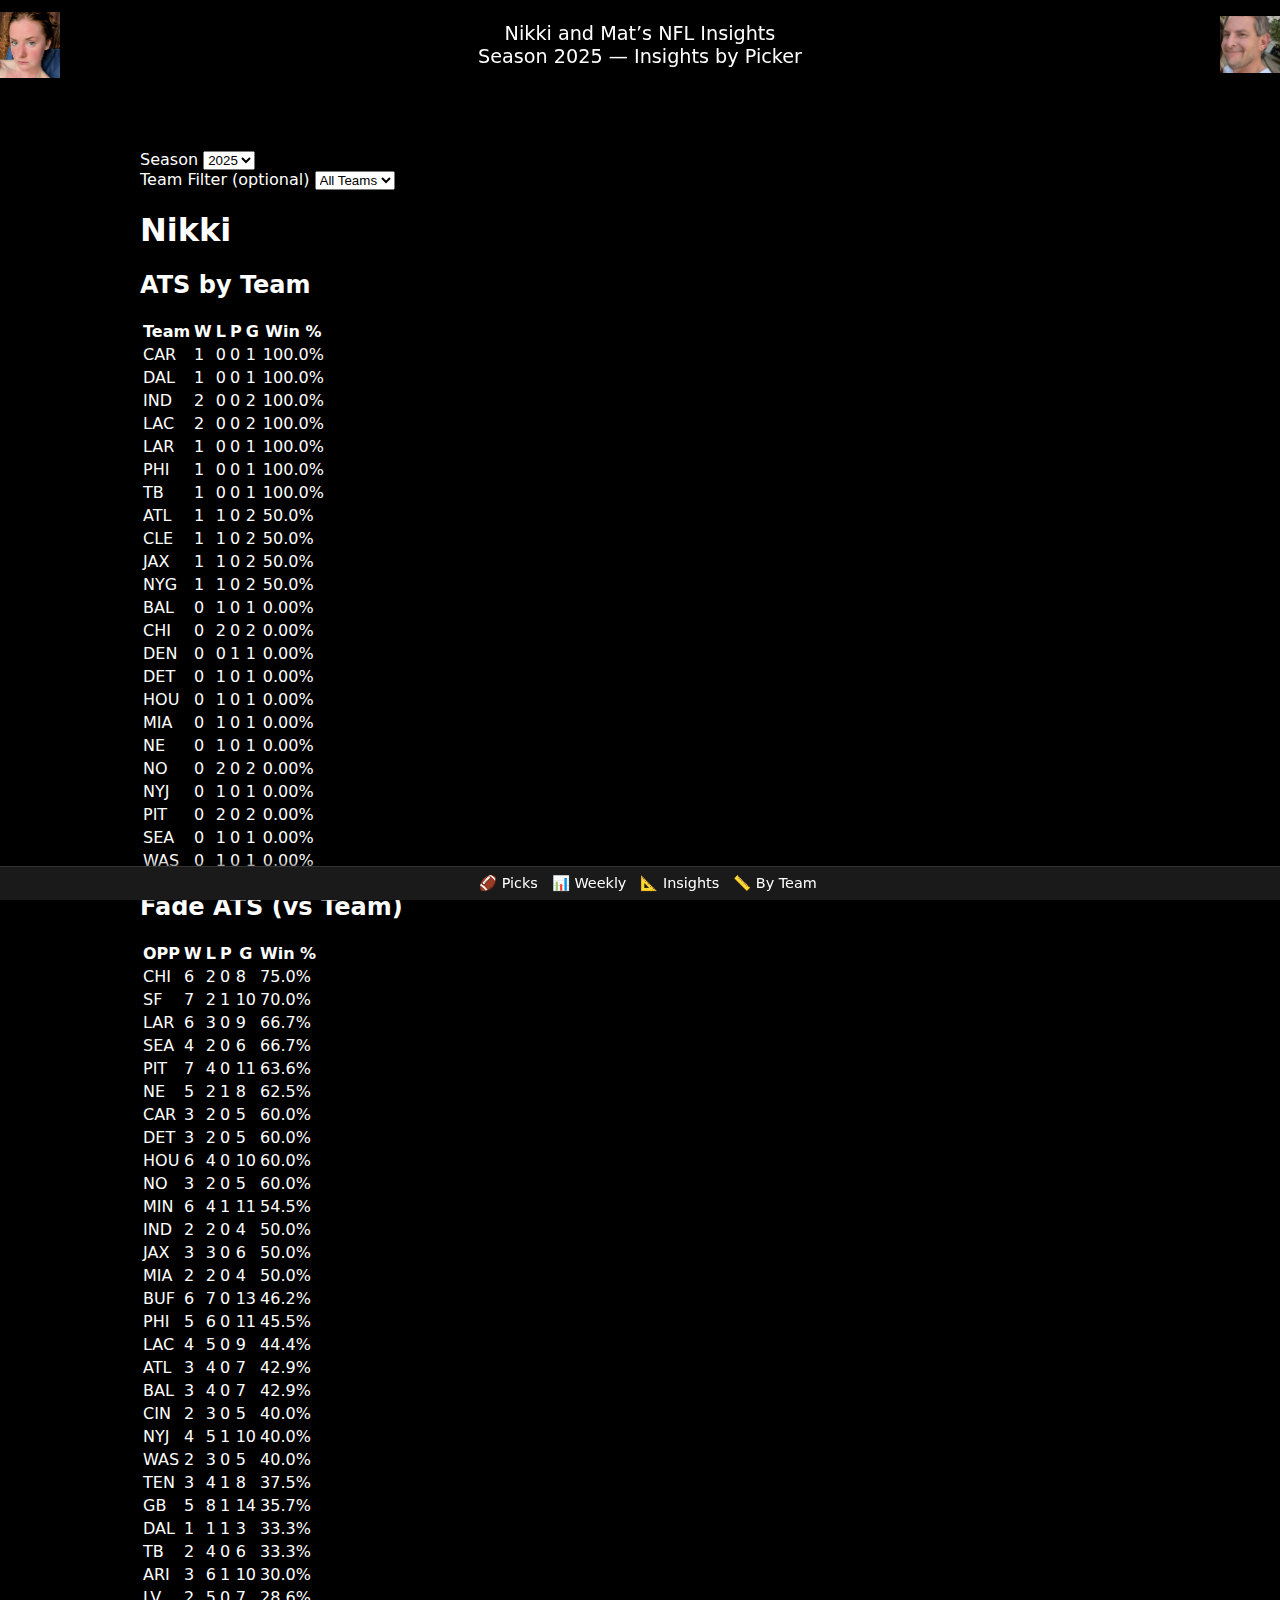
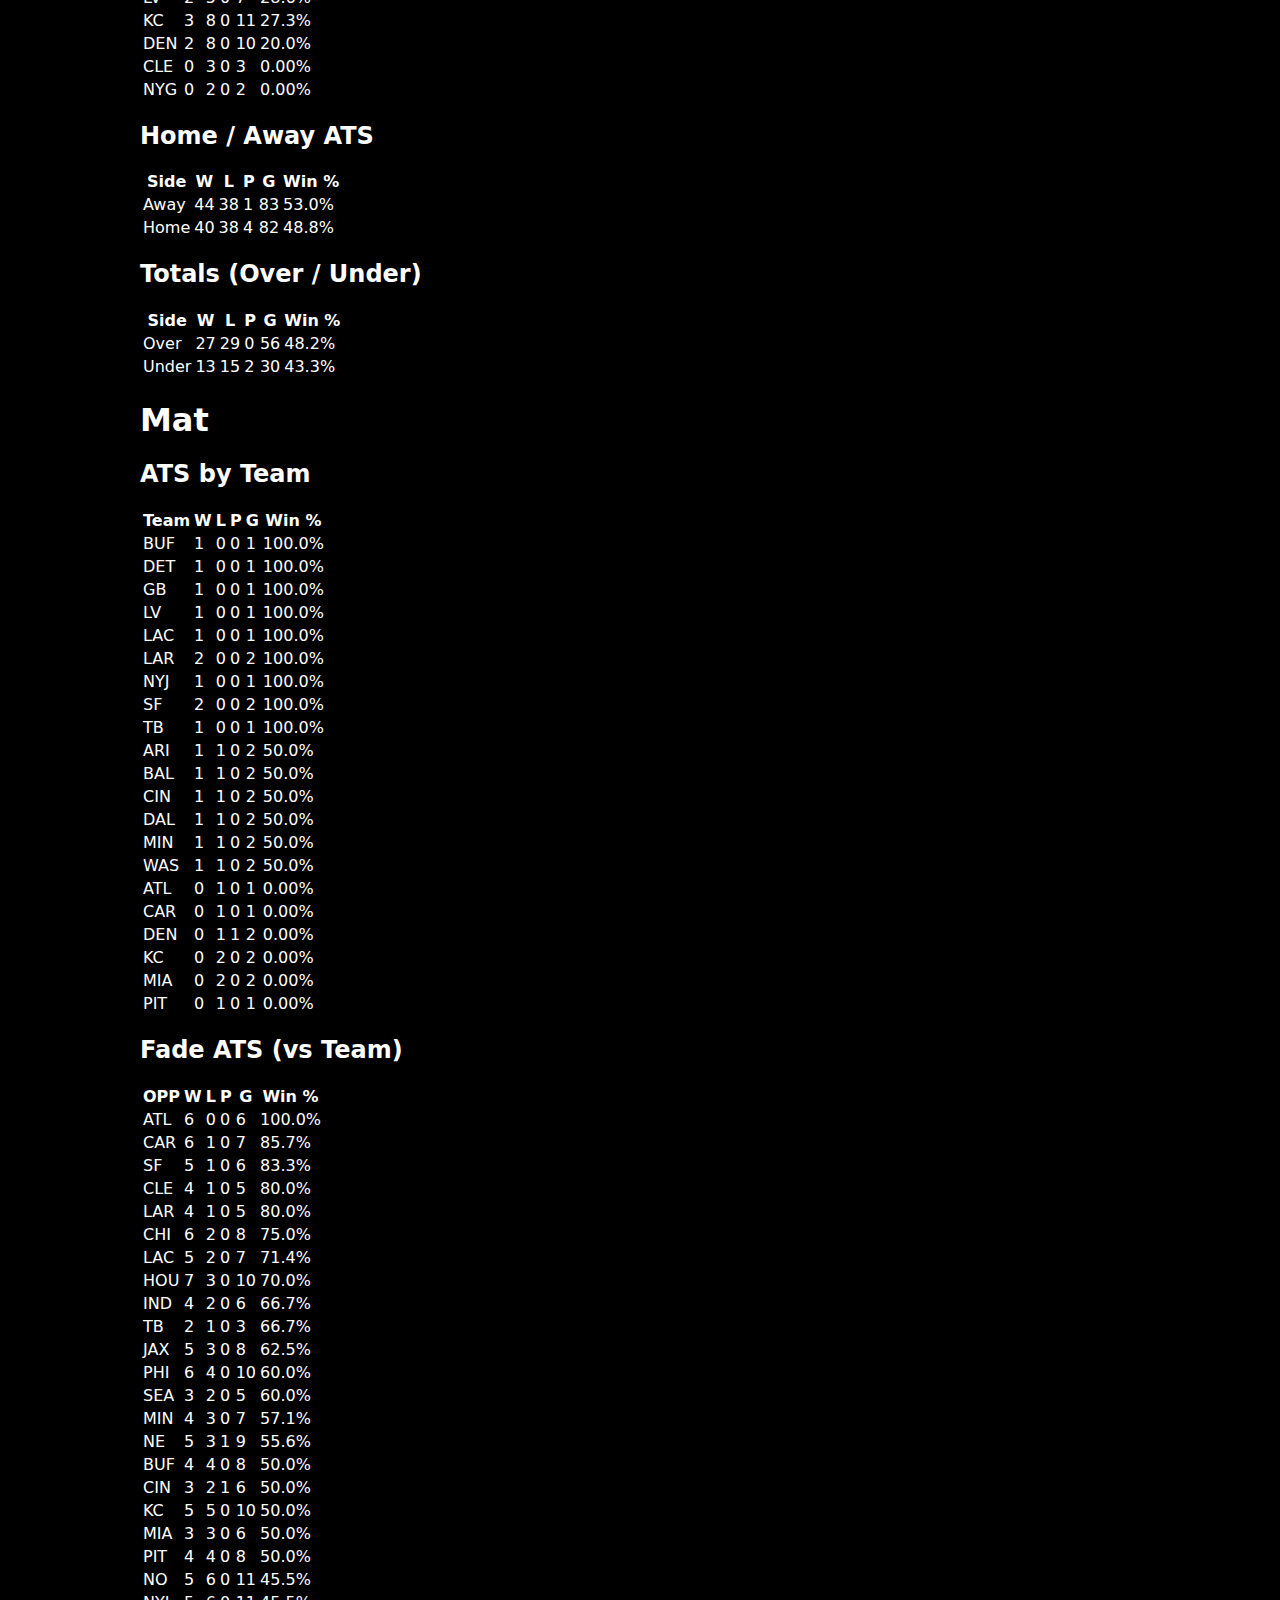
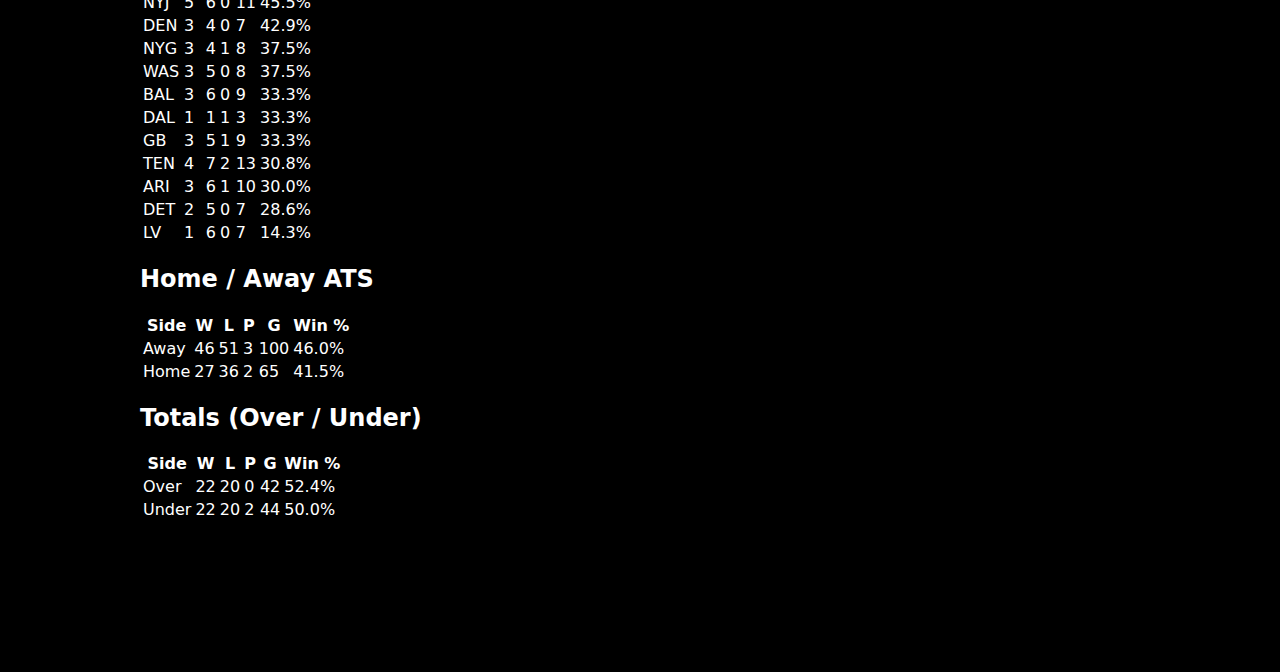
<file: docs/insights.html>
<!doctype html>
<html lang="en">
<head>
  <meta charset="utf-8" />
  <meta name="viewport" content="width=device-width, initial-scale=1, viewport-fit=cover" />
  <title>Nikki & Mat — Insights</title>
  <link rel="stylesheet" href="style.css" />
</head>
<body>
  <div class="wrap">
    <header class="main-header">
      <img src="assets/logos/IMG_0931.jpeg" alt="Left logo" />
      <div class="titles">
        <h1>Nikki and Mat’s NFL Insights</h1>
        <div class="sub" id="insightsSubtitle">Season Insights</div>
      </div>
      <img src="assets/logos/IMG_0930.jpeg" alt="Right logo" />
    </header>

    <!-- Global controls -->
    <div class="controls">
      <div>
        <label for="seasonSel">Season</label>
        <select id="seasonSel"></select>
      </div>
      <div>
        <label for="teamFilter">Team Filter (optional)</label>
        <select id="teamFilter">
          <option value="">All Teams</option>
        </select>
      </div>
    </div>

    <main class="two-up">
      <!-- Nikki -->
      <article class="card">
        <div class="card-inner">
          <h1>Nikki</h1>

          <div class="section">
            <h2>ATS by Team</h2>
            <table class="table compact">
              <thead>
                <tr><th>Team</th><th>W</th><th>L</th><th>P</th><th>G</th><th>Win %</th></tr>
              </thead>
              <tbody id="nikki_teamAtsBody"></tbody>
            </table>
          </div>

          <div class="section">
            <h2>Fade ATS (vs Team)</h2>
            <table class="table compact">
              <thead>
                <tr><th>OPP</th><th>W</th><th>L</th><th>P</th><th>G</th><th>Win %</th></tr>
              </thead>
              <tbody id="nikki_fadeAtsBody"></tbody>
            </table>
          </div>

          <div class="section">
            <h2>Home / Away ATS</h2>
            <table class="table compact">
              <thead>
                <tr><th>Side</th><th>W</th><th>L</th><th>P</th><th>G</th><th>Win %</th></tr>
              </thead>
              <tbody id="nikki_homeAwayBody"></tbody>
            </table>
          </div>

          <div class="section">
            <h2>Totals (Over / Under)</h2>
            <table class="table compact">
              <thead>
                <tr><th>Side</th><th>W</th><th>L</th><th>P</th><th>G</th><th>Win %</th></tr>
              </thead>
              <tbody id="nikki_totalsBody"></tbody>
            </table>
          </div>
        </div>
      </article>

      <!-- Mat -->
      <article class="card">
        <div class="card-inner">
          <h1>Mat</h1>

          <div class="section">
            <h2>ATS by Team</h2>
            <table class="table compact">
              <thead>
                <tr><th>Team</th><th>W</th><th>L</th><th>P</th><th>G</th><th>Win %</th></tr>
              </thead>
              <tbody id="mat_teamAtsBody"></tbody>
            </table>
          </div>

          <div class="section">
            <h2>Fade ATS (vs Team)</h2>
            <table class="table compact">
              <thead>
                <tr><th>OPP</th><th>W</th><th>L</th><th>P</th><th>G</th><th>Win %</th></tr>
              </thead>
              <tbody id="mat_fadeAtsBody"></tbody>
            </table>
          </div>

          <div class="section">
            <h2>Home / Away ATS</h2>
            <table class="table compact">
              <thead>
                <tr><th>Side</th><th>W</th><th>L</th><th>P</th><th>G</th><th>Win %</th></tr>
              </thead>
              <tbody id="mat_homeAwayBody"></tbody>
            </table>
          </div>

          <div class="section">
            <h2>Totals (Over / Under)</h2>
            <table class="table compact">
              <thead>
                <tr><th>Side</th><th>W</th><th>L</th><th>P</th><th>G</th><th>Win %</th></tr>
              </thead>
              <tbody id="mat_totalsBody"></tbody>
            </table>
          </div>
        </div>
      </article>
    </main>
  </div>

  <div class="bar" id="bottombar">
    <nav>
      <a href="./index.html">🏈 Picks</a>
      <a href="./picks.html">📊 Weekly</a>
      <a href="./insights.html">📐 Insights</a>
      <a href="./metrics.html">📏 By Team</a>
    </nav>
  </div>

  <script src="./insights.js" defer></script>
</body>
</html>
</file>
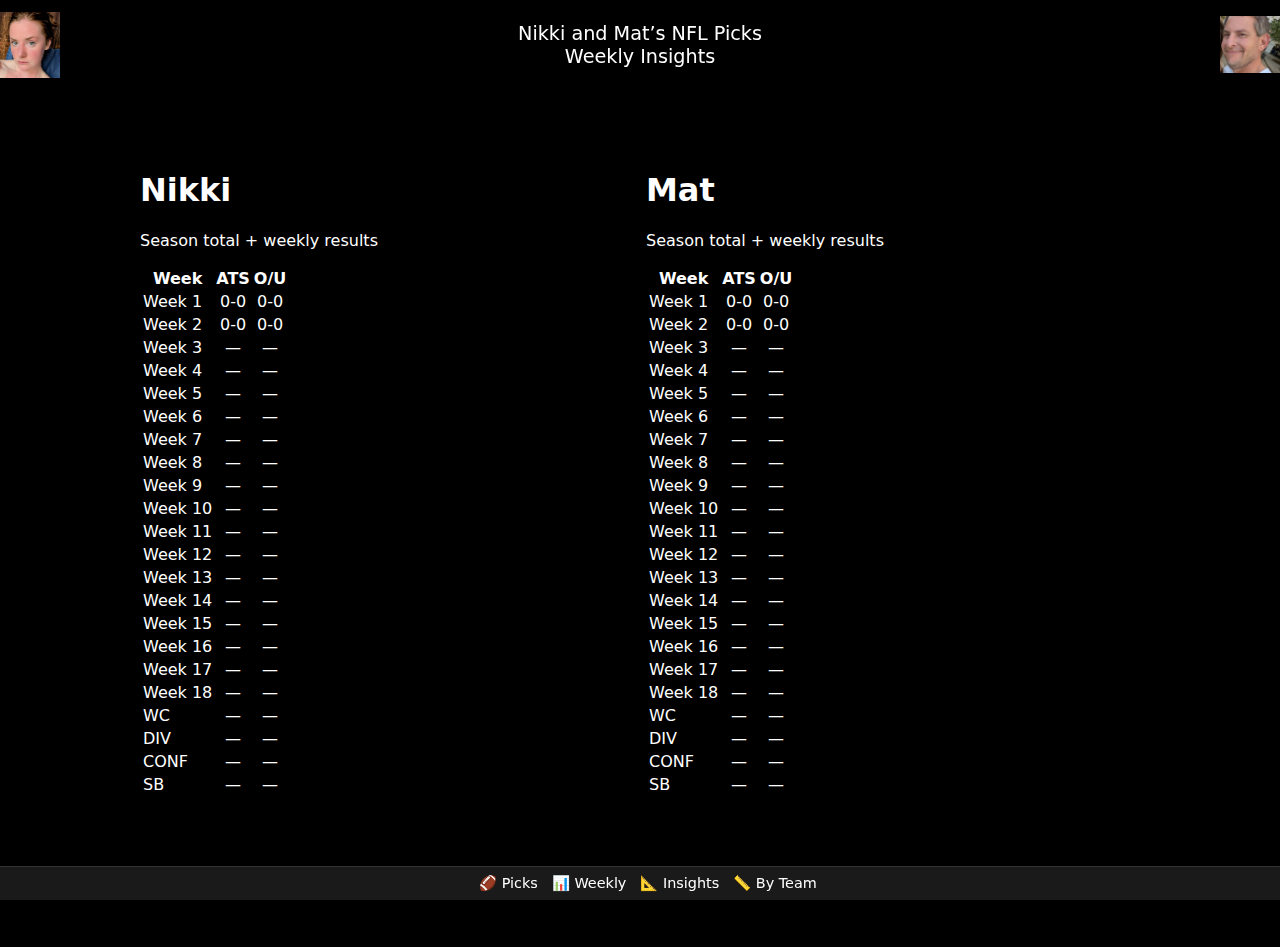
<file: docs/picks.html>
<!DOCTYPE html>
<html lang="en">
<head>
  <meta charset="UTF-8" />
  <meta name="viewport" content="width=device-width, initial-scale=1.0" />
  <title>Nikki & Mat – Weekly Picks</title>
  <link rel="stylesheet" href="style.css" />
  <style>
    /* minimal layout to guarantee the two side-by-side blocks */
    .two-up { display: grid; grid-template-columns: 1fr 1fr; gap: 12px; align-items: start; }
    @media (max-width: 700px) { .two-up { gap: 8px; } }
    .table.compact th, .table.compact td { white-space: nowrap; text-align: center; }
    .table.compact td:first-child { text-align: left; }
    .year-row td { font-weight: 600; }
  </style>
</head>
<body>
  <div class="wrap">
    <header class="main-header">
      <img src="assets/logos/IMG_0931.jpeg" alt="Left logo" />
      <div class="titles">
        <h1>Nikki and Mat’s NFL Picks</h1>
        <div class="sub" id="seasonWeek">Weekly Insights</div>
      </div>
      <img src="assets/logos/IMG_0930.jpeg" alt="Right logo" />
    </header>

    <main id="insights" class="two-up">
      <!-- Nikki block -->
      <article class="card">
        <div class="card-inner">
          <h1>Nikki</h1>
          <p class="muted">Season total + weekly results</p>
          <div class="table-wrap">
            <table id="nikkiTable" class="table compact">
              <thead>
                <tr>
                  <th>Week</th>
                  <th>ATS</th>
                  <th>O/U</th>
                </tr>
              </thead>
              <tbody>
                <!-- populated by picks.js -->
              </tbody>
            </table>
          </div>
        </div>
      </article>

      <!-- Mat block -->
      <article class="card">
        <div class="card-inner">
          <h1>Mat</h1>
          <p class="muted">Season total + weekly results</p>
          <div class="table-wrap">
            <table id="matTable" class="table compact">
              <thead>
                <tr>
                  <th>Week</th>
                  <th>ATS</th>
                  <th>O/U</th>
                </tr>
              </thead>
              <tbody>
                <!-- populated by picks.js -->
              </tbody>
            </table>
          </div>
        </div>
      </article>
    </main>
  </div>

  <div class="bar" id="bottombar">
    <nav>
      <a href="./index.html">🏈 Picks</a>
      <a href="./picks.html">📊 Weekly</a>
      <a href="./insights.html">📐 Insights</a>
      <a href="./metrics.html">📏 By Team</a>
    </nav>
  </div>

  <script src="picks.js" defer></script>
</body>
</html>
</file>
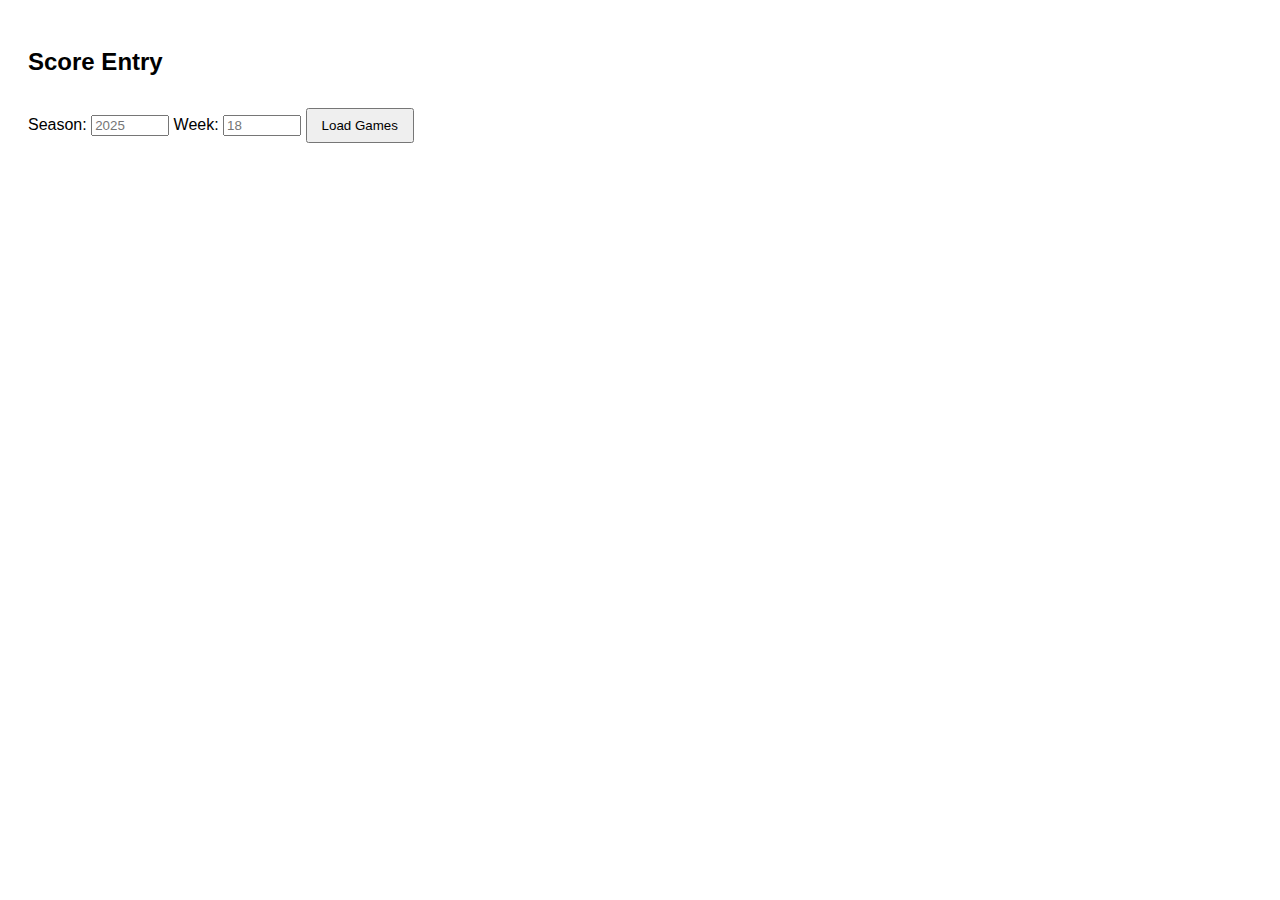
<file: docs/score_entry.html>
<!DOCTYPE html>
<html lang="en">
<head>
  <meta charset="UTF-8">
  <title>Score Entry</title>
  <style>
    body { font-family: Arial, sans-serif; padding: 20px; }
    table { border-collapse: collapse; width: 100%; margin-top: 15px; }
    th, td { border: 1px solid #ccc; padding: 8px; text-align: center; }
    input[type="number"] { width: 70px; }
    button { margin-top: 12px; padding: 8px 14px; }
    #controls { margin-bottom: 20px; }
  </style>
</head>
<body>

<h2>Score Entry</h2>

<div id="controls">
  Season:
  <input id="seasonInput" type="number" placeholder="2025">
  Week:
  <input id="weekInput" type="number" placeholder="18">
  <button id="loadBtn">Load Games</button>
</div>

<table id="scoresTable" style="display:none;">
  <thead>
    <tr>
      <th>Game</th>
      <th>Away Score</th>
      <th>Home Score</th>
    </tr>
  </thead>
  <tbody id="scoresBody"></tbody>
</table>

<button id="saveBtn" style="display:none;">Save Scores</button>

<script src="score_entry.js"></script>
</body>
</html>
</file>
<file: docs/style.css>
:root { --bg:#000; --fg:#fff; --muted:#bbb; --accent:#1f6feb; --neon:#39ff14; }
html,body{background:#000;color:#fff;margin:0;font-family:system-ui,-apple-system,Segoe UI,Roboto,Helvetica,Arial,sans-serif; padding-top: 70px; padding-bottom: 70px; box-sizing: border-box;}

.wrap { max-width:1000px; margin:0 auto; padding:10px; }

header.main-header {
    display: flex;
    align-items: center;
    justify-content: space-between;
    margin: 12px 0 0;
    gap: 10px;
    padding-bottom: 8px;
    position: fixed;
    top: 0;
    left: 0;
    width: 100%;
    background-color: #000;
    z-index: 1000;
    box-shadow: 0 2px 5px rgba(0, 0, 0, 0.5);
}

header.main-header img { width:60px; height:auto; }

header.main-header .titles { flex:1; text-align:center; }

header.main-header .titles h1,
header.main-header .titles .sub {
    margin:0;
    font-size:1.2rem;
    font-weight:500;
}

.neon-separator {
    height:3px;
    background:var(--neon);
    margin:0 0 12px;
    border-radius:2px;
    box-shadow:0 0 8px var(--neon);
    pointer-events:none;
    z-index:0;
}

.bar{
    position:fixed;
    bottom:0;
    left:0;
    width:100%;
    background:#1a1a1a;
    border-top:1px solid #333;
    padding:8px;
    display:flex;
    flex-direction:column;
    gap:10px;
    z-index: 1000;
    box-shadow: 0 -2px 5px rgba(0, 0, 0, 0.5);
}
.bar nav{
    display:flex;
    gap:14px;
    justify-content:center;
    margin:0 auto;
}
.bar a{
    color:#fff;
    text-decoration:none;
    font-size:.9rem;
}
.bar a:hover{
    color:var(--accent);
}
.bar .row{
    display:flex;
    gap:10px;
    justify-content:center;
    align-items:center;
}
.btn{background:#111;color:#fff;border:1px solid #444;border-radius:10px;padding:8px 14px;font-weight:600}
.btn.primary{background:#0b5cff;border-color:#0b5cff}

#games{display:flex;flex-direction:column;gap:14px;margin:12px 0}

.matchgrid {
    display:flex;
    align-items:center;
    justify-content:space-between;
    gap:12px;
}
.matchtext {
    display:flex;
    flex-direction:column;
    align-items:center;
    line-height:1.2;
}
.team-logo { width:50px; height:auto; }

.pickbtn {
    pointer-events:auto !important;
    position:relative;
    z-index:1;
    cursor:pointer;
    touch-action:manipulation;
    width:100%;
    min-height:44px;
    padding: 12px 10px;
    border: none;
    border-radius: 8px;
    background-color: #333;
    color: #eee;
    font-weight: 500;
    transition: background-color 0.2s, box-shadow 0.2s, transform 0.1s;
    font-size: 1em;
}
.pickbtn:hover {
    background-color: #444;
}

.pickbtn.active.mat {
    background-color: #39ff14;
    color: #000;
    box-shadow: 0 0 10px rgba(57, 255, 20, 0.7);
    transform: translateY(-2px);
}

.pickbtn.active.nikki {
    background-color: #ff39c3;
    color: #000;
    box-shadow: 0 0 10px rgba(255, 57, 195, 0.7);
    transform: translateY(-2px);
}

.neon-divider {
    height:3px;
    background:var(--neon);
    margin:10px 0;
    border-radius:2px;
    box-shadow:0 0 8px var(--neon);
    pointer-events:none;
}
</file>
